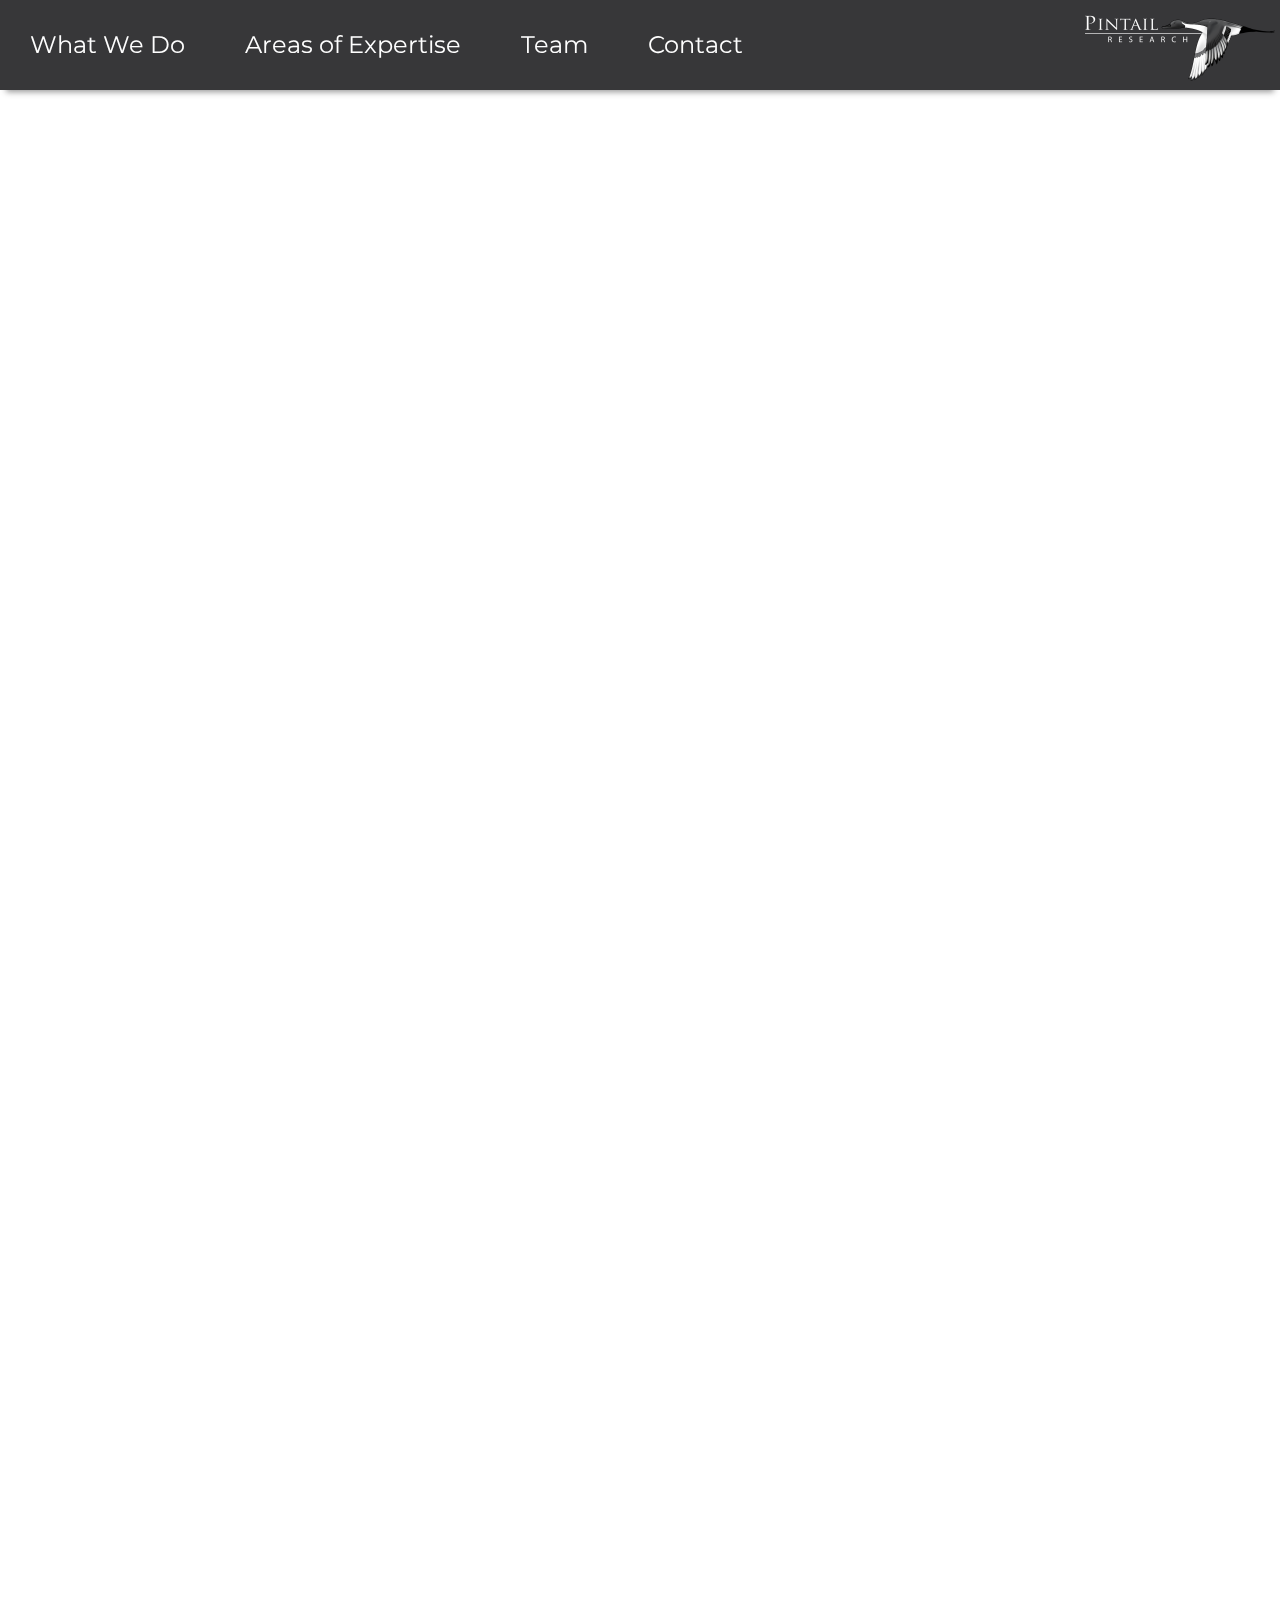
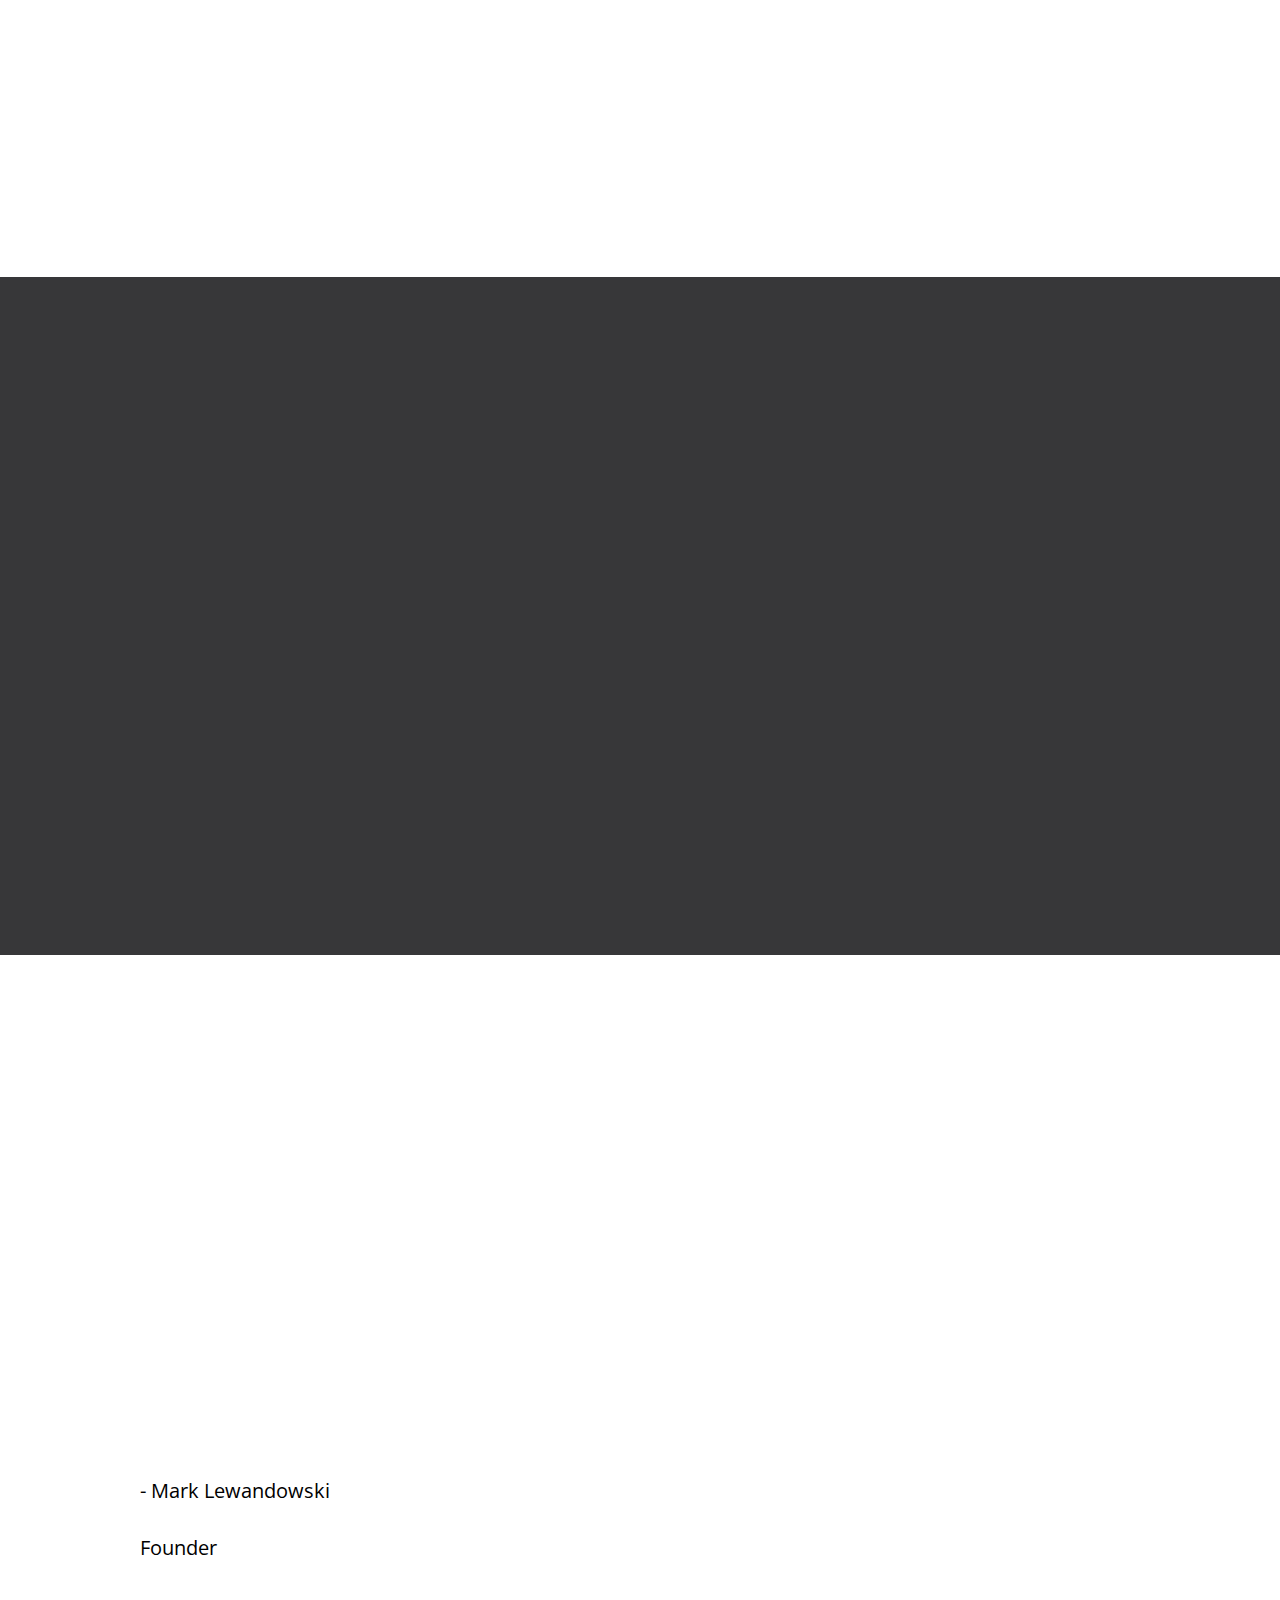
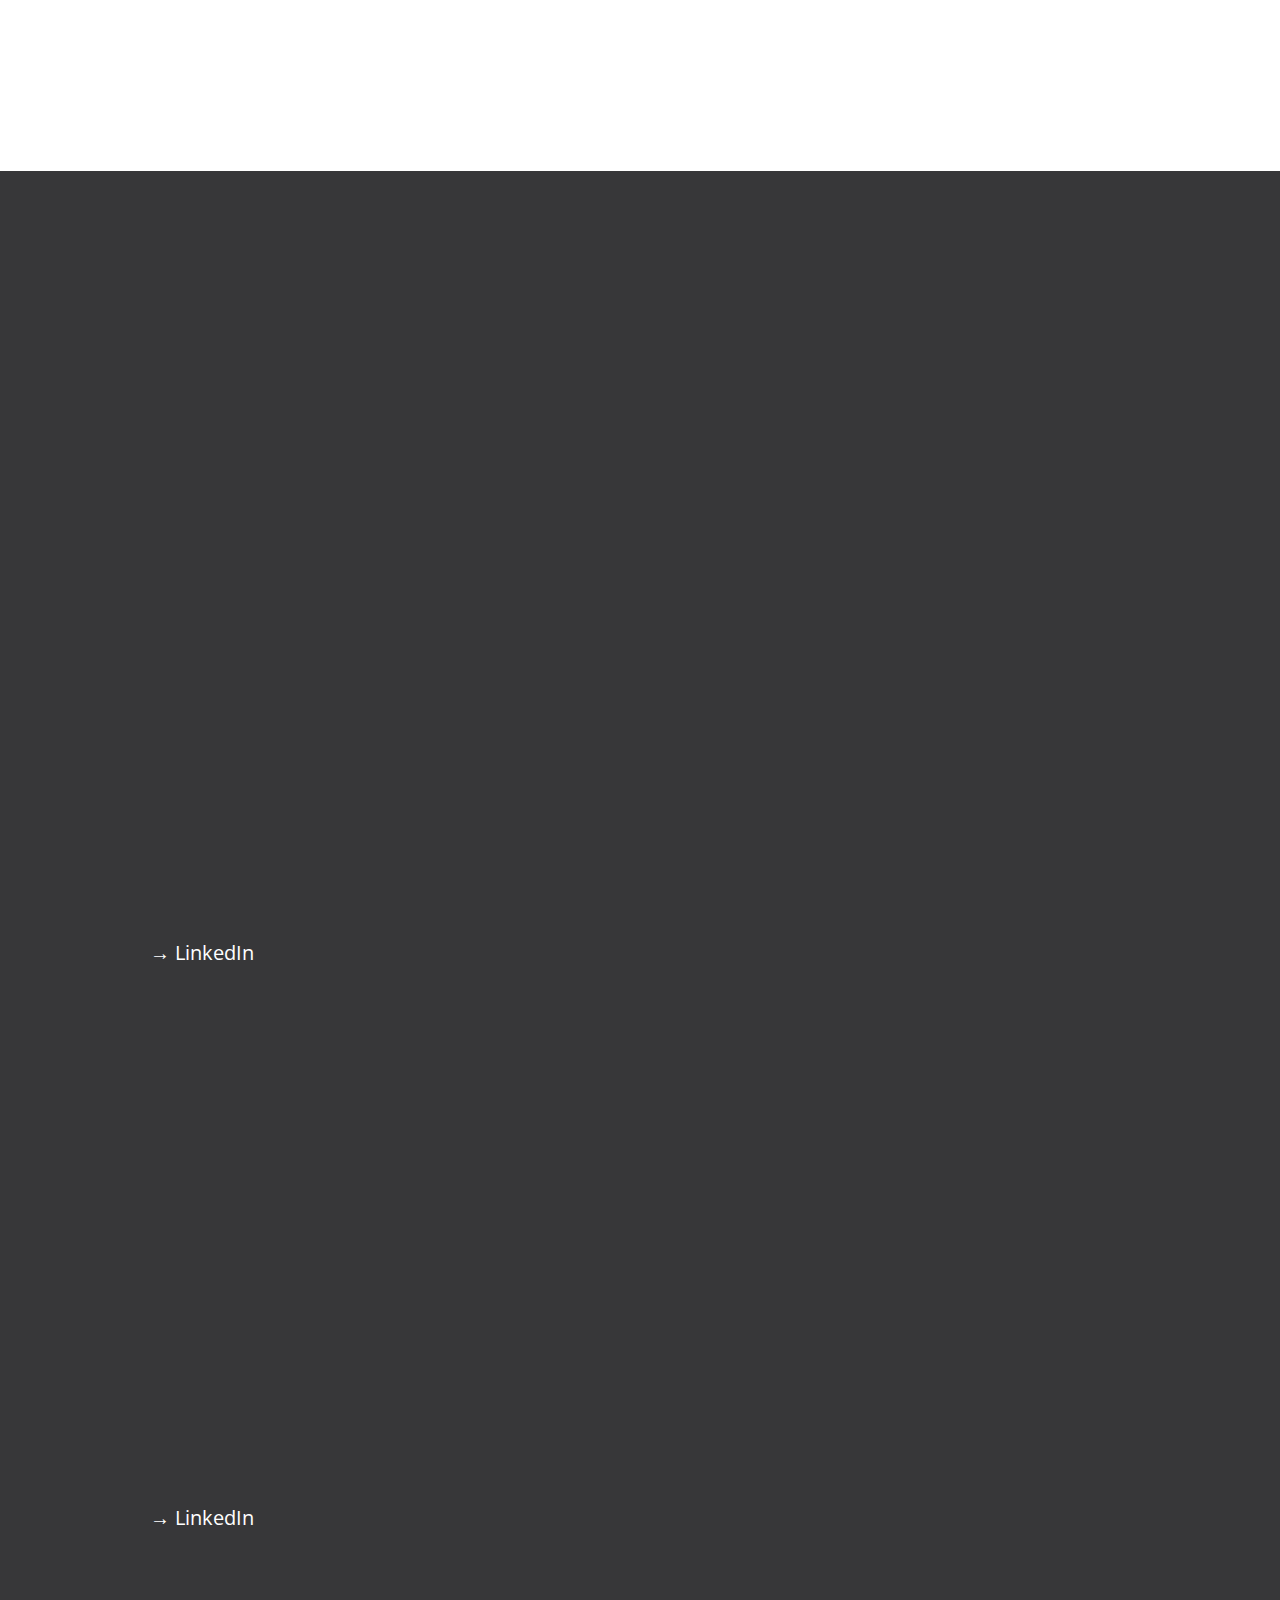
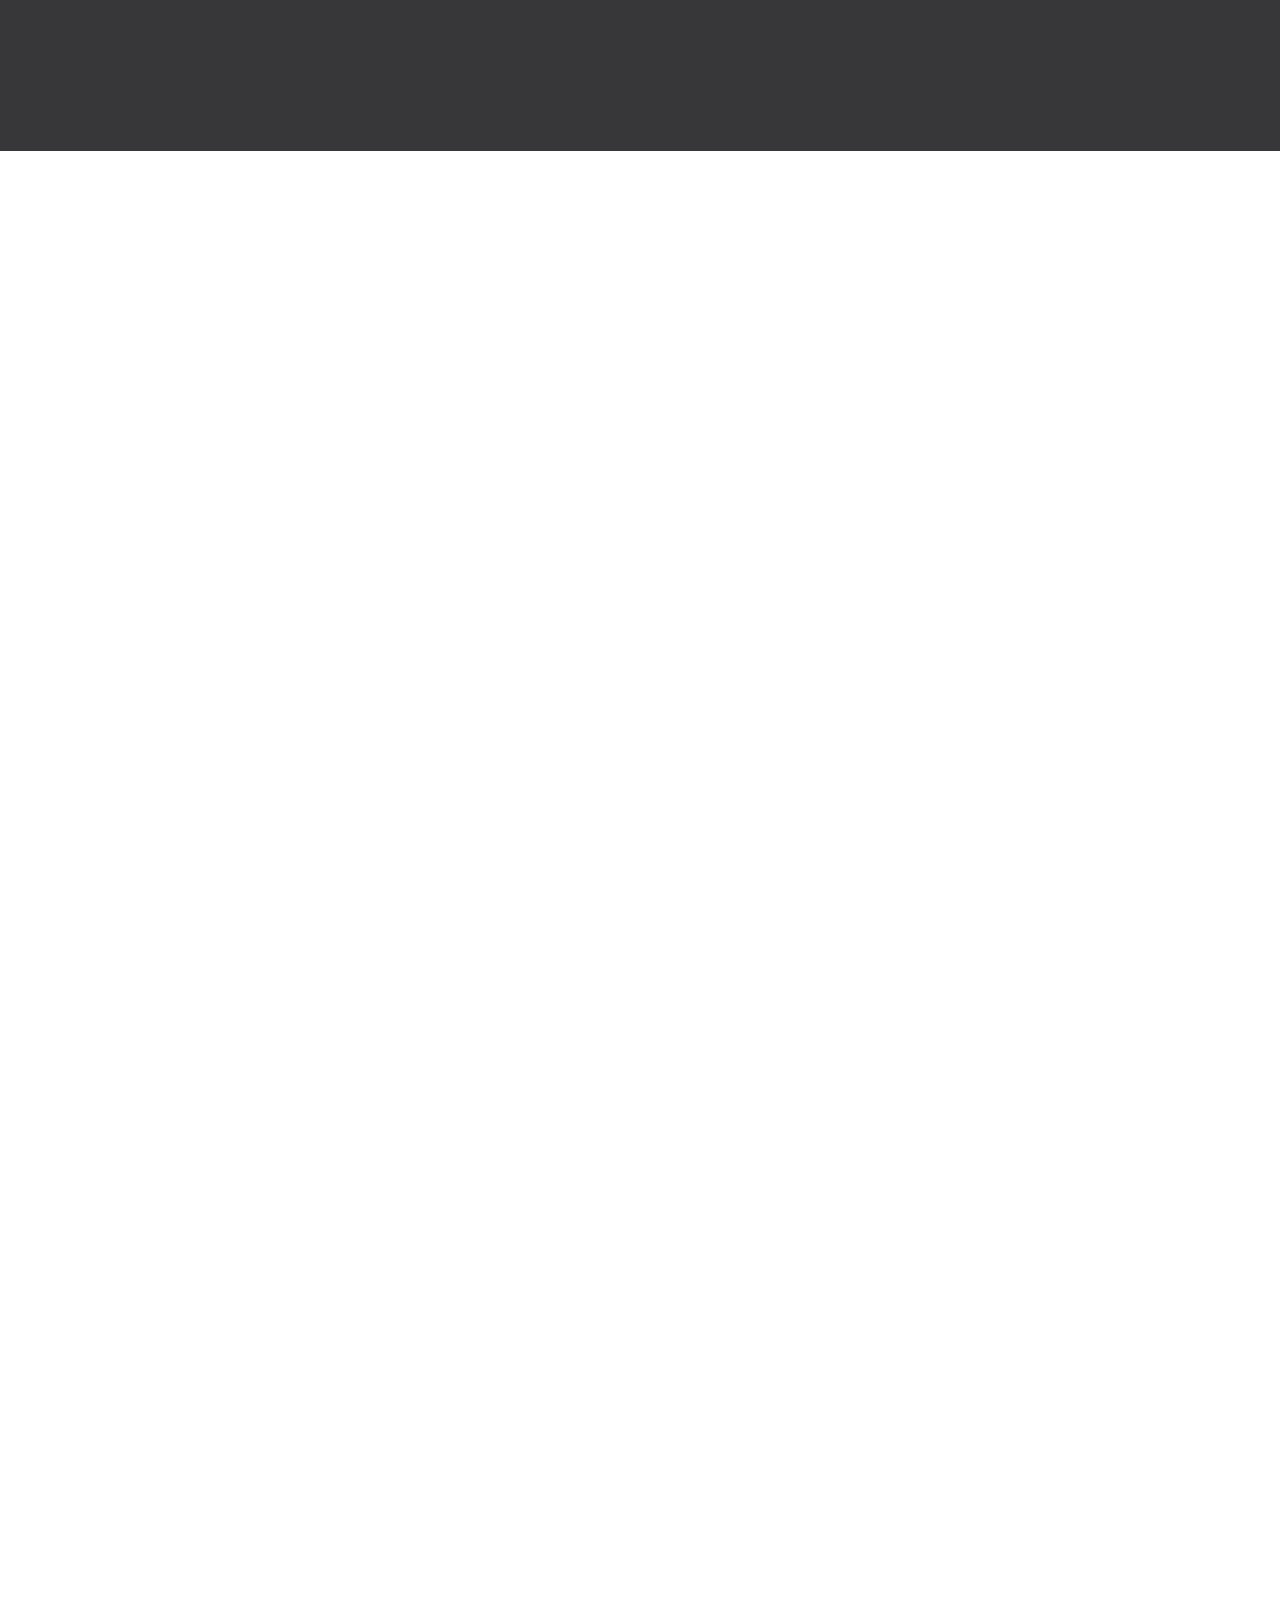
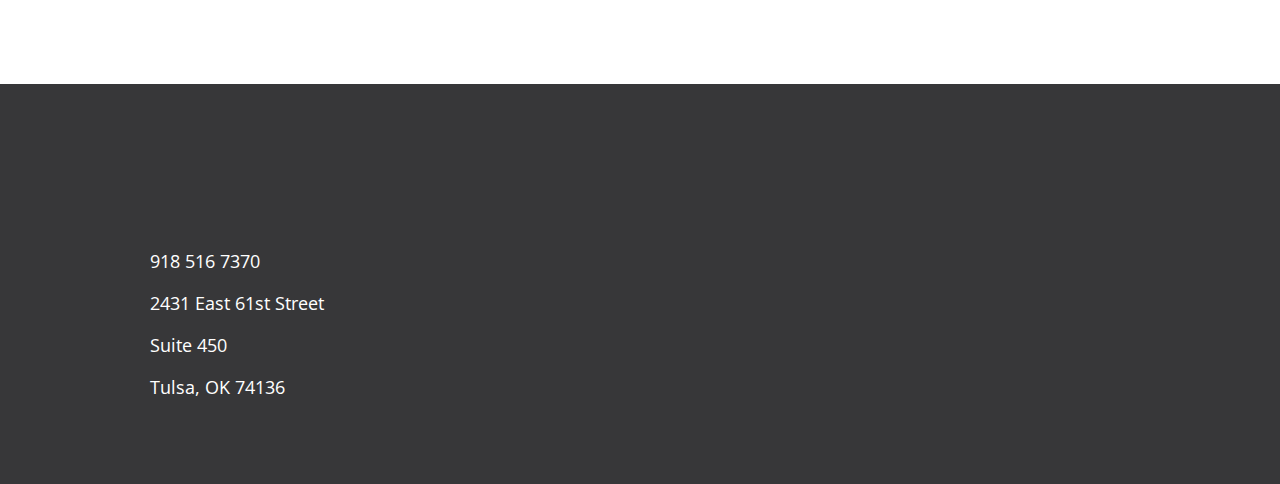
<file: index.html>
<html lang="en">
  <head>
    <meta charset="UTF-8">
    <meta name="viewport" content="width=device-width, initial-scale=1.0">
    <meta name="description" content="Tulsa, Oklahoma based consulting firm focused on helping clients in their own unique pursuit of success.">
    <meta name="keywords" content="consulting">
    <meta name="author" content="Mark Lewandowski">
    <link rel="stylesheet" type="text/css" href="styles.css">
    <link rel="apple-touch-icon" sizes="180x180" href="images/favicon/apple-touch-icon.png">
    <link rel="icon" type="image/png" sizes="32x32" href="images/favicon/favicon-32x32.png">
    <link rel="icon" type="image/png" sizes="16x16" href="images/favicon/favicon-16x16.png">
    <link rel="manifest" href="/site.webmanifest">
    <script src="https://cdn.usefathom.com/script.js" site="SOIUNXAN" defer></script>
    <title>Pintail Research</title>
  </head>
  <body>
    <header class=''>
      <nav id='nav-bar' class='nav-bar'>
        <div id="hamburger-button" class='hidden-on-desktop' onClick="toggleNavigationMenu()">
          <div id="hamburger-top-bun"></div>
          <div id="hamburger-patty"></div>
          <div id="hamburger-bottom-bun"></div>
        </div>
        <div id='menu' class='nav-container'>
          <div onClick='toggleNavigationMenu()' id='mobile-nav-exit-button' class='hidden-on-desktop nav-item'>X</div>
          <a href='#what-we-do' onClick='toggleNavigationMenu()' class='nav-item'>What We Do</a>
          <a href='#expertise' onClick='toggleNavigationMenu()' class='nav-item'>Areas of Expertise</a>
          <a href='#team' onClick='toggleNavigationMenu()'class='nav-item'>Team</a>
          <a href='#contact' onClick='toggleNavigationMenu()'class='nav-item'>Contact</a>
        </div>
        <img id='nav-logo' src="images/logo.png">
      </nav>
    </header>
    <main>
      
      <div class="section dark-block landing animate-me appear">
        <div class=' section-content'>
          <h1 class='slide-down animate-me'>Helping you in your own unique pursuit of success.</h1>
        </div>
      </div>
      <div id='what-we-do' class="section">
        <div class="section-content">
          <h2 class='slide-down animate-me'>What We Do</h2>
          <h4 class='slide-right animate-me'>&rarr; Sell side and buy side engagement
          </h4>
          <ul class='animate-me appear'>
            <li>Advisory services</li>
            <li>Buyer candidate research and recommendations</li>
            <li>Targeted entity identification and evaluation</li>
            <li>Valuation assessment and calculation</li>
            <li>Materials preparation</li>
            <li>Negotiation of deal terms</li>
            <li>Transition planning</li>
          </ul>
          <h4 class='slide-right animate-me'>&rarr; Growth, Financial, and HR advisory</h4>
          <ul class='animate-me appear'>
            <li>Management training for optimized outcomes</li>
            <li>Creative idea generation and innovation</li>
            <li>Asset allocation and strategy</li>
            <li>Benefits design for employee retention and recruitment</li>
          </ul>
          <h4 class='slide-right animate-me'>&rarr; Research to support decisions and strategies
          </h4>
          <ul class='animate-me appear'>
            <li>Seek in-depth understanding of the business demands</li>
            <li>Find solution to unique business problems and opportunities</li>
            <li>Craft plan to implement solutions</li>
          </ul>
        </div>
      </div>
      <div id='' class='section dark-block'>
        <div class="section-content">
          <h2 id='expertise' class="white animate-me slide-down">Areas of Expertise</h2>
          <ul class='animate-me appear'>
            <li>Healthcare Networks and Claims Processing</li>
            <li>Capital Solutions and Organizational Structures</li>
            <li>Digital Marketing Strategy </li>
            <li>Innovation in Operations</li>
            <li>Creative Idea Generation for Engineers</li>
            <li>Alternative Energy Innovation</li>
            <li>Education Systems and Processes</li>
          </ul>
        </div>
      </div>
      <div id='quote' class="section light-block">
        <div class="section-content">
          <img class='quote-image animate-me slide-down' src='images/quotes.png'>
          <h3 class='animate-me slide-down'>Why Pintail?</h4>
          <p class='animate-me appear'>Most duck hunters will tell you that the rarest of all ducks includes the pintail. In hunting, as in life, we want what is rare. As a person well into his career and life, I only want to be around the rarest of people. I call them “rare ducks”. I want to do business only with outstanding, creative, and special people. That is why I named this company Pintail Research. We seek to find the very best and most innovative solutions for our clients who are rare.</p>
          <p class=''> - Mark Lewandowski</p>
          <p class=''>Founder</p>
        </div>
      </div>
      <div id='team' class="section dark-block">
        <div class="section-content">
          <h2 class='white animate-me slide-down'>The Team</h2>
          <div class='flex-container'>
            <div class='team-member flex-item'>
              <img class='team-member-headshot animate-me appear' src='images/mark.jpg'>
              <h3 class='team-name animate-me slide-up'>Dr. Mark Lewandowski</h3>
              <p class='team-title animate-me slide-up'>FOUNDER & MANAGING PARTNER</p>
              <div class='team-line animate-me slide-up'></div>
              <p class='team-description animate-me slide-up'>Serial Entrepreneur, M&A Strategiest, PhD, Publisher, CM&AA Licensed, Innovator, Author.</p>
              <p class='team-linkedin'><a href='https://www.linkedin.com/in/drmarklewandowski/'>&rarr; LinkedIn</a></p>
            </div>
            <div class='team-member flex-item'>
              <img class='team-member-headshot animate-me appear' src='images/debbie.jpg'>
              <h3 class='team-name animate-me slide-up'>Debbie Redwine</h3>
              <p class='team-title animate-me slide-up'>Project Manager</p>
              <div class='team-line animate-me slide-up'></div>
              <p class='team-description animate-me slide-up'>GSD, Communicator, Buyer, Negotiator, Relationship Builder, Sales Strategist.
              </p>
              <p class='team-linkedin'><a href='https://www.linkedin.com/in/debbie-redwine-7023689/'>&rarr; LinkedIn</a></p>
            </div>
          </div>
        </div>
      </div>
      
      
      <div id='contact' class="section">
        <div class="section-content">
          <h2 class='animate-me slide-down'>Become a Client</h2>
          <p class='animate-me appear'>If you would like to engage with us and see how we might be able to assist you, please complete the form below.</p>
          <iframe id='contact-us-form' src="https://docs.google.com/forms/d/e/1FAIpQLSfwiVl-IdPYyApPOoLaIiG57uGIow0Bx43O-zPDtbJ_HWtjyA/viewform?embedded=true" width="100%" height="100%" frameborder="0" marginheight="0" marginwidth="0">Loading…</iframe>
        </div>
      </div>
    </main>
    <footer id='footer' class='dark-block footer'>
      <div class="section-content">
        <div class='footer-main'>
          <h3 class='animate-me appear'>Helping you in your own unique pursuit of success.</h3>
        </div>
        <div class="footer-info flex-container">
          <div class='flex-item'>
            <div>
              <p><a href='tel:+19185167370'>918 516 7370</a></p>
            </div>
            <div>
              <p>2431 East 61st Street</p>
              <p>Suite 450</p>
              <p>Tulsa, OK 74136</p>
            </div>
          </div>
        </footer>
        <script src='toggleNav.js'></script>
        <script src='animations.js'></script>
      </body>
    </html>
</file>
<file: styles.css>
/*  Pintail Research Style Sheet   */


/*Imports*/
 @import url('https://fonts.googleapis.com/css2?family=Montserrat:wght@300&family=Open+Sans:wght@300&family=Roboto:wght@100&display=swap');/*Site Wide*/
:root {
  --white: #fff;
  --davys-grey: #49494A;
  --sonic-silver: #707172;
  --black: #000000;
  --light-gray: #D3D5D7;
  --1: #9c9da2;
  --2: #373739;
  --3: #e0e0df;
  --4: #a3a4a4;
  --5: #898a8c;
}
body{
  width: 100vw;
  margin: 0;
  padding: 0;
}

main{
  margin: 0 auto;
}

h1, h2, h3, h4, h5{
  margin: 10px 0;
  color: var(--2);
  font-family: 'Montserrat', sans-serif;
  padding: 10px 0px;
}
h1{
  font-size: 60px;
}
h2{
  font-size: 40px;
}
h3{
  font-size: 30px;
}
h4{
  font-size: 25px;
}
p, ul{
  font-family: 'Open Sans', sans-serif;
  font-size: 20px;
  margin-bottom: 30px;
}

.cta-link p{
  display: inline-block;
  text-decoration: none;
  border-bottom: 1px solid;
  color: white;
  margin-bottom: 10px;
  font-size: 24px;
}
#nav-logo{
  width: 200px;
  height: auto;
  position: relative;
}
.container{
  position: relative;
  max-width: 1600px;
  margin: auto;
}
.section{
  padding: 150px 0px;
  width: 100%;
}
.section-content{
  max-width: 1000px;
  padding: 30px;
  margin: 0 auto;
}

.section-primary{
  background-color: var(--4);
}
.landing{
  height: 50vh;
  top: 90px;
  position: relative;
}
.section-primary * {
  color: white;
}
.light-block *{
  background-color: var(--white);
  color: black;
}
.dark-block, .dark-block *{
  background-color: var(--2);
  color: var(--white);
}
.hidden-on-desktop{
  display: none;
}

.highlight{
  background-color: var(--1);
  color: var(--white);
  border-width: 2px;
  font-weight: bold;
  display: inline-block;
  text-decoration: none;
  cursor: pointer;
  font-size: 24px;
  line-height: 50px;
  text-align: center;
  margin: 20px;
  height: 50px;
  padding: 0px 33px;
  border-radius: 25px;
  max-width: 100%;
  white-space: nowrap;
  overflow: hidden;
  text-overflow: ellipsis;
  -webkit-font-smoothing: antialiased;
  -moz-osx-font-smoothing: grayscale;
}
.list-item{
border-top: 2px solid #ccc; /* This is the line replacing the hr*/
padding: 10px 0px;
}


/* Team Section */
.team-linkedin a{
  text-decoration: none;
}
.team-line{
  width: 40px;
  margin-top: 16px;
  margin-bottom: 16px;
  height: 1px;
  background-color: white;
}
.team-member-headshot{
  max-width: 400px;
}



.left{
  left: 0;
}
.white{
  color: var(--white);
}
.dark{
  color: var(--2);
}
.quote-image{
  width: 50px;
  height: auto;
  margin: 20px auto;
}

.footer{
  background-color: var(--2);
}
.footer p {
  color: var(--white);
}
#footer{
  margin-bottom: 0;
}
.footer-info p{
  margin-bottom: 5px;
  font-size: 18px;
}
.footer-info{
  margin: 40px 0px;
}

.smallest{
  font-size: 16px;
}

/* Flex Box */
.flex-container{
  display: flex;
  flex-wrap: wrap;
  justify-content: space-between;
}
.flex-item{
  margin: 10px;
  text-align: left;
}

/* Navigation */
.nav-bar{
  opacity: 1;
  position: fixed;
  width: 100%;
  height: 90px;
  display: flex; /* enables align-items */
  align-items: center; /* centers all contents of nav bar */
  background-color: var(--2);
  flex-direction: row;
  justify-content: space-between;
  -webkit-box-shadow: 0 8px 6px -6px #999;
  -moz-box-shadow: 0 8px 6px -6px #999;
  box-shadow: 0 8px 6px -6px #999;
  transition: height .2s ease-out;
  overflow: hidden;
  z-index: 100;

}
.nav-container{
  display:flex;
  flex-direction: row;
}
.nav-item{
    font-family: 'Montserrat', sans-serif;
    color: white;
    font-size: 24px;
    clear: right;
    margin: 0 30px;
    line-height: 90px;
    text-decoration: none;
}
.nav-item:hover {
  transform: scale(1.2);
  transition-duration: 1s;
}

.underline{
  text-decoration: underline;
  text-decoration-color: black;
  text-decoration-style: solid;
}

/* Hamburger Button */

#hamburger-button{
  justify-content: center; /*matter when mobile*/
  flex-direction: column;
}
#hamburger-button:after{
  content: '';
  position: absolute;
  width: 100px;
  height: 100px;
}
#hamburger-top-bun, #hamburger-patty, #hamburger-bottom-bun{
  border-radius: 0 25px 0 0;
  height: 4px;
  background-color: var(--white);
  margin: 4px 0;
}
#hamburger-top-bun{
  width: 40px;
}
#hamburger-patty{
  width: 30px;
}
#hamburger-bottom-bun{
  width: 20px;
}
#mobile-nav-exit-button{
  top: 20px;
  left: 10px;
  position: absolute;
  line-height: 0;
  padding: 30px;
  color: white;
  font-size: 40px;
}

/* Contact Us Form */
#contact-us-form{
  width: 100%;
  height: 110%;
  left: 0;
}
.freebirdFormviewerViewNavigationPasswordWarning, .freebirdFormviewerViewFooterEmbeddedBackground{
  display: none;
}

.footer-info a{
  text-decoration: none;
}



/* ANIMATIONS */
.animate-me{
  visibility: hidden;
  opacity: 0;
}

.slide-up.animate{
  animation: 1s linear 0s 1 slideUp;
    animation-fill-mode: forwards;
}
.slide-down.animate{
  animation: 1s linear 0s 1 slideDown;
    animation-fill-mode: forwards;
}
.slide-right.animate{
  animation: 1s linear 0s 1 slideRight;
    animation-fill-mode: forwards;
}
.slide-right-delay.animate{
  animation: 1s linear 2s 1 slideRight;
  animation-fill-mode: forwards;
}
.appear.animate{
  animation: 2s linear 0s 1 appear;
    animation-fill-mode: forwards;
}

@keyframes slideUp {
  0%{
    transform: translateY(+20px);
  }  100%{
    transform: translateY(0);
    visibility: visible;
    opacity: 1;

  }
}
@keyframes slideDown {
  0%{
    transform: translateY(-20px);
  }  100%{
    transform: translateY(0);
    visibility: visible;
    opacity: 1;

  }
}

@keyframes slideRight {
  0%{
    transform: translateX(-20px);
  }  100%{
    transform: translateX(0);
    visibility: visible;
    opacity: 1;
  }
}
@keyframes appear {
  0%{
  }
  100%{
    visibility: visible;
    opacity: 1;
  }
}

/* ***************** */





@media screen and (max-width: 1000px){
  h1{
  font-size: 40px;
}
  .team-member-headshot{
    width: 80vw;
  }
  #launch{
    font-size: 20px;
    word-spacing: 10px;
  }
  p{
    font-size: 22px;
  }
   #navigation-bar{
  position: fixed;
  width: 100vw;
  display: flex;
  align-items: center;
  justify-content: space-between;
  top: 0;
  left: 0;
  height: 60px;
  z-index: 1;
}
  #hamburger-button{
    display: flex; 
    padding-left: 30px;
  }
  #menu {
    height: 0; /* js function changes this value on click */
    width: 100vw;
    position: fixed; /* Stay in place */
    z-index: 100; /* Stay on top */
    top: 0;
    left: 0;
    text-align: center;
    justify-content: center;
    transition: 0.7s; /* 0.3 second transition effect to slide in the sidenav */
    margin-top: 0; /* override standard margin top for desktop view*/
    overflow-x: hidden;
    background-color: var(--2);
  }
  .nav-container{
    flex-direction: column;
  }
  .flex-container{
    justify-content: left;
  }

  main{
    padding-top: 0;
  }
  .section{
    padding: 100px 0px ; /*too much padding for mobile devices */
  }
  .nav-item{
    padding: 10px;
    text-decoration: none;
    font-size: 25px;
    color: var(--white);
    display: block;
    transition: 0.3s;
    margin: 0 auto;
    border-bottom: .5px solid var(--title);
  }
  .nav-item a:hover{
    color: #f1f1f1;
  }
  .hidden-on-desktop{
    display: flex;
  }
  
}
</file>
